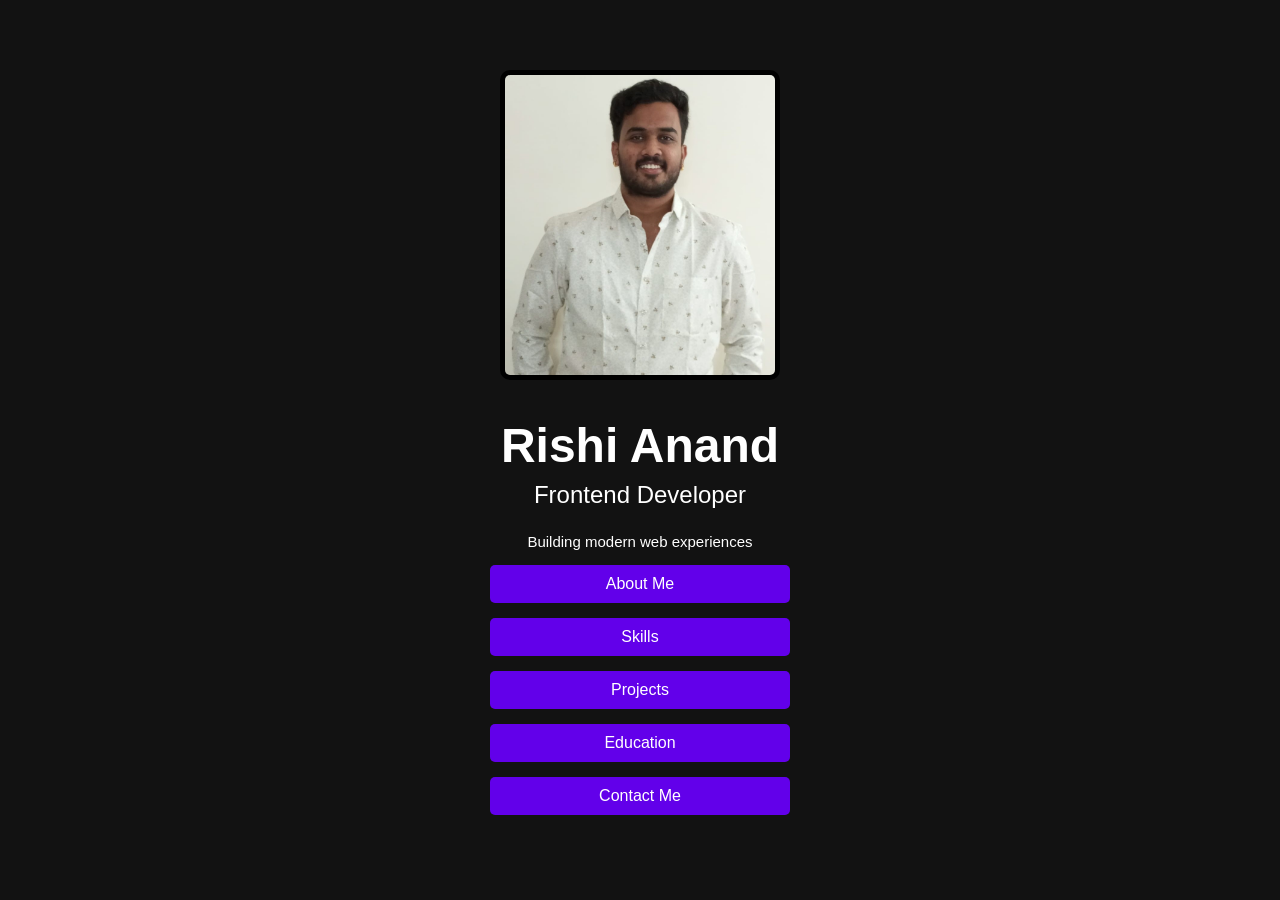
<file: index.html>
<!doctype html>
<html lang="en">
  <head>
    <meta charset="UTF-8" />
    <meta name="viewport" content="width=device-width, initial-scale=1.0" />
    <title>Rishi Anand</title>
    <link rel="stylesheet" href="style.css" />
    <link
      href="https://fonts.googleapis.com/css2?family=Poppins:wght@300;500;700&display=swap"
      rel="stylesheet"
    />
  </head>
  <body>
    <div id="info">
      <img
        id="rishi"
        src="./images/Rishi.jpeg"
        alt="Rishi Anand"
        height="300"
      />
      <h1 id="name">Rishi Anand</h1>
      <p id="title">Frontend Developer</p>
      <p style="font-size: 15px">Building modern web experiences</p>
    </div>
    <div id="buttons-container">
      <button id="aboutBtn">About Me</button><br />
      <button id="skillsBtn">Skills</button><br />
      <button id="projectsBtn">Projects</button><br />
      <button id="educationBtn">Education</button><br />
      <button id="contactBtn">Contact Me</button><br />
    </div>
    <div id="about-container" class="hidden">
      <button class="backBtns" id="aboutBackBtn">&larr; Back</button>
      <h1 style="text-align: center; margin-bottom: 20px">ABOUT ME</h1>
      <p>
        I am a tech and coding enthusiast with the eagerness and willingness to
        learn something new. I am an aspiring web developer. Having developed
        much interest in HTML, CSS and JavaScript, I expanded my knowledge and
        understanding of it through practical projects. From there on I have had
        experience working with Tailwind CSS, ReactJs, NextJs, EJS, SQL, Git and
        GitBash from the foundation that I built. I enjoy learning new
        technologies and improving my problem-solving skills through hands-on
        projects. I aim to become a full stack web developer and contribute to
        meaningful projects while continuously learning and growing as a
        developer. I like learning new technologies because it provides an
        opportunity to expand my knowledge and helps me to go out of my depth. I
        like spending my team playing story-driven video games, watching movies
        and TV shows. I like to stay updated with pop culture.
      </p>
    </div>
    <div id="skills-container" class="hidden">
      <button class="backBtns" id="skillsBackBtn">&larr; Back</button>
      <h1>SKILLS</h1>
      <div id="skills-grid">
        <div>
          <h2>Languages</h2>
          <ul>
            <li>Java</li>
            <li>Python</li>
            <li>C</li>
            <li>HTML</li>
            <li>CSS</li>
            <li>JavaScript</li>
            <li>SQL</li>
          </ul>
        </div>
        <div>
          <h2>Frameworks</h2>
          <ul>
            <li>Bootstrap</li>
            <li>Tailwind CSS</li>
            <li>NodeJs</li>
            <li>EJS</li>
            <li>ExpressJs</li>
          </ul>
        </div>
        <div>
          <h2>Tools</h2>
          <ul>
            <li>Git</li>
            <li>GitHub</li>
            <li>GitBash</li>
            <li>VS Code</li>
            <li>Vite</li>
          </ul>
        </div>
        <div>
          <h2>Design</h2>
          <ul>
            <li>Figma</li>
            <li>Canva</li>
          </ul>
        </div>
        <div>
          <h2>Currently Learning</h2>
          <ul>
            <li>ReactJs</li>
            <li>NextJs</li>
            <li>Zustand</li>
          </ul>
        </div>
      </div>
    </div>
    <div id="projects-container" class="hidden">
      <div id="projectHeading">
        <button class="backBtns" id="projectBackBtn">&larr; Back</button>
        <h1 style="text-align: center">PROJECTS</h1>
      </div>
      <div id="project-btns">
        <button
          id="cinevault-app"
          onclick="displayProject('cinevault-website')"
          class="project-pages"
        >
          CineVault</button
        ><br />
        <button
          id="ecommerce-app"
          onclick="displayProject('ecommerce-website')"
          class="project-pages"
        >
          E-Commerce website for the uneducated</button
        ><br />
        <button
          id="blog-app"
          onclick="displayProject('blog-website')"
          class="project-pages"
        >
          Blog Application</button
        ><br />
        <button
          id="quiz-app"
          onclick="displayProject('quizApp')"
          class="project-pages"
        >
          Simple Quiz Application</button
        ><br />
        <button
          id="weather-app"
          onclick="displayProject('weather')"
          class="project-pages"
        >
          Weather Application using APIs</button
        ><br />
      </div>
      <div id="projectDisplay">
        <div id="cinevault-website" class="hidden">
          <button class="backBtns" id="backToProjects1">&larr; Back</button>
          <h1>CineVault</h1>

          <p>
            A movie discovery web application built with Next.js and TypeScript,
            designed to provide users with a simple and engaging way to explore
            movies and discover new content. The application integrates movie
            APIs to fetch and display dynamic movie information while providing
            a responsive and user-friendly browsing experience. Users can search
            for movies and explore detailed information about individual titles,
            including movie details, ratings, genres, and other relevant
            information fetched through the API. The application uses dynamic
            routing to provide dedicated pages for individual movies, allowing
            users to navigate seamlessly between the movie listings and detailed
            movie information.
          </p>
          <h3>Key Features</h3>
          <ul>
            <li>🎬 Browse movies fetched from external APIs</li>
            <li>🔍 Search for movies and discover relevant results</li>
            <li>⭐ View movie ratings and details</li>
            <li>
              🎭 Explore movie information including genres and descriptions
            </li>
            <li>📄 Dynamic pages for individual movies</li>
            <li>⚡ Responsive and interactive user interface</li>
            <li>🔄 Dynamic API-driven movie content</li>
            <li>🧩 Reusable React components for a consistent interface</li>
          </ul>

          <h3>Purpose</h3>

          This project was developed to create a practical movie discovery
          platform while gaining experience with Next.js, TypeScript, API
          integration, dynamic routing, and reusable React components. The
          application focuses on making movie discovery simple, responsive, and
          intuitive for users.

          <h3>Tech Stack</h3>
          <ul>
            <li>Next.js</li>
            <li>TypeScript</li>
            <li>React</li>
            <li>External Movie APIs</li>
            <li>HTML</li>
            <li>CSS</li>
            <li>JavaScript</li>
          </ul>

          <a href="https://cine-vault-virid-sigma.vercel.app/" target="_blank"
            ><button>Live Demo</button></a
          >
          <br />
          <a href="https://github.com/Rishi100304/CineVault" target="_blank"
            ><button>GitHub</button></a
          ><br />
          <hr />
        </div>
        <div id="blog-website" class="hidden">
          <button class="backBtns" id="backToProjects2">&larr; Back</button>
          <h1>Blog Application</h1>
          <p>
            A full-stack blog application built with Express.js and EJS that
            allows users to create, read, update, and delete blog posts through
            a clean and intuitive interface. The application implements complete
            CRUD functionality, enabling users to publish new posts, edit
            existing content, and remove posts when needed. It also includes a
            dedicated About Me page, demonstrating multi-page routing and
            dynamic rendering using EJS templates. The project focuses on
            server-side rendering, RESTful routing, and efficient handling of
            user interactions while maintaining a simple and responsive user
            experience.
          </p>
          <h3>Tech Stack</h3>
          <ul>
            <li>Express.js</li>
            <li>EJS</li>
            <li>HTML</li>
            <li>CSS</li>
            <li>JavaScript</li>
            <li>Node.js</li>
          </ul>
          <h3>Key Features</h3>
          <ul>
            <li>✍️ Create new blog posts</li>
            <li>📖 View all published posts</li>
            <li>✏️ Edit existing posts</li>
            <li>🗑️ Delete posts</li>
            <li>👤 Dedicated About Me page</li>
            <li>⚡ Server-side rendering with EJS</li>
            <li>📱 Responsive interface</li>
          </ul>

          <a
            href="https://blog-web-application-plum.vercel.app/"
            target="_blank"
            ><button>Live Demo</button></a
          ><br />
          <a
            href="https://github.com/Rishi100304/Blog-Web-Application"
            target="_blank"
            ><button>GitHub</button></a
          ><br />
          <hr />
          <h2>Project Demonstration</h2>
          <video controls width="800">
            <source
              src="./videos/Screen Recording 2024-09-01 150753.mp4"
              type="video/mp4"
            />
            Your browser does not support the video tag.
          </video>
        </div>
        <div id="ecommerce-website" class="hidden">
          <button class="backBtns" id="backToProjects3">&larr; Back</button>
          <h1>Inclusive E-Commerce Platform</h1>
          <p>
            An inclusive e-commerce web application built with Next.js and
            TypeScript, designed to make online shopping more accessible and
            convenient for users from diverse backgrounds. The platform
            integrates external APIs to display a wide range of products,
            including cosmetics and food items, while providing a fast,
            responsive, and user-friendly shopping experience. A key focus of
            the project is accessibility. Each product offers three different
            ways for users to explore its details:
          </p>
          <ul>
            <li>
              📖 Read – View detailed product information in a traditional text
              format.
            </li>
            <li>
              🎙️ AI Voice Assistance – Listen to product descriptions through
              AI-generated voice narration, making the platform more accessible
              for users with dyslexia, visual impairments, or anyone who prefers
              listening over reading.
            </li>
            <li>
              📱 QR Code Viewing – Generate a QR code that allows users to
              instantly open the product page on their mobile device, providing
              flexibility for users who may not have access to a laptop or
              desktop.
            </li>
          </ul>
          The application also includes modern e-commerce functionality such as
          product search, secure authentication, and customizable themes. Users
          can sign in using their Google account, allowing for a quick and
          secure login experience without creating a separate account. The
          interface also supports Light Mode, Dark Mode, and System Theme,
          enabling users to personalize their browsing experience.

          <h3>Key Features</h3>
          <ul>
            <li>🛍️ Browse products fetched from external APIs</li>
            <li>🍎 Explore categories including food and cosmetics</li>
            <li>⭐ View product ratings</li>
            <li>🔍 Search products instantly</li>
            <li>📖 Read detailed product information</li>
            <li>🎙️ AI-powered voice narration for improved accessibility</li>
            <li>
              📱 QR code generation for viewing products on mobile devices
            </li>
            <li>🔐 Secure authentication with Google Sign-In</li>
            <li>Light, Dark, and System theme support</li>
            <li>
              ⚡ Responsive and optimized user interface built with Next.js and
              TypeScript
            </li>
          </ul>

          <h3>Purpose</h3>

          This project was developed to make online shopping more inclusive and
          accessible. By combining assistive technologies such as AI voice
          narration, QR code accessibility, and a clean user interface, the
          platform helps reduce barriers for individuals with dyslexia, visual
          impairments, limited literacy, or those who prefer using mobile
          devices. The goal is to create a shopping experience that is
          accessible, intuitive, and welcoming for a wide range of users.

          <h3>Tech Stack</h3>
          <ul>
            <li>Next.js</li>
            <li>TypeScript</li>
            <li>React</li>
            <li>External APIs</li>
            <li>Google Authentication</li>
            <li>AI Text-to-Speech</li>
            <li>QR Code Generation</li>
            <li>HTML</li>
            <li>CSS</li>
            <li>JavaScript</li>
          </ul>

          <a
            href="https://e-commerce-project-psi-umber.vercel.app/"
            target="_blank"
            ><button>Live Demo</button></a
          >
          <br />
          <a
            href="https://github.com/Rishi100304/E-commerce_Project"
            target="_blank"
            ><button>GitHub</button></a
          ><br />
          <hr />
          <h2>Project Demonstration</h2>
          <video controls width="800">
            <source
              src="./videos/Recording 2026-07-03 142421.mp4"
              type="video/mp4"
            />
            Your browser does not support the video tag.
          </video>
        </div>

        <div id="quizApp" class="hidden">
          <button class="backBtns" id="backToProjects4">&larr; Back</button>
          <h1>Simple Quiz Application</h1>
          <p>
            An interactive quiz application built with HTML, CSS, and JavaScript
            that provides users with an engaging way to test their knowledge
            through a series of multiple-choice questions. The application
            dynamically renders questions and answer options while tracking the
            user's score in real time. The project demonstrates core JavaScript
            concepts such as DOM manipulation, event handling, array methods,
            and state management. Questions are displayed dynamically, user
            responses are validated, and the application ensures a smooth quiz
            flow by controlling navigation between questions. At the end of the
            quiz, users receive their final score based on their performance.
            The interface is designed to be clean, responsive, and intuitive,
            providing a seamless experience across desktop and mobile devices.
          </p>
          <h3>Key Features</h3>
          <ul>
            <li>❓ Dynamically renders quiz questions and answer options</li>
            <li>✅ Validates user answers</li>
            <li>📊 Real-time score tracking</li>
            <li>
              ➡️ Controlled navigation through questions using a Next button
            </li>
            <li>🏆 Displays the final score upon quiz completion</li>
            <li>
              🔄 Built using reusable functions for cleaner and more
              maintainable code
            </li>
            <li>📱 Responsive design for desktop and mobile devices</li>
            <li>
              ⚡ Developed entirely with vanilla JavaScript without external
              libraries Purpose
            </li>
          </ul>

          This project was developed to strengthen my understanding of
          JavaScript fundamentals by implementing interactive user interfaces,
          managing application state, and dynamically updating the DOM based on
          user interactions. It also helped me improve my problem-solving skills
          by structuring the application into reusable functions, handling quiz
          logic efficiently, and creating a responsive and user-friendly
          experience.

          <h3>Tech Stack</h3>
          <ul>
            <li>HTML5</li>
            <li>CSS3</li>
            <li>JavaScript (ES6)</li>
          </ul>

          <a href="https://simple-quiz-app-murex.vercel.app/" target="_blank"
            ><button>Live Demo</button></a
          ><br />
          <a
            href="https://github.com/Rishi100304/Simple-Quiz-App"
            target="_blank"
            ><button>GitHub</button></a
          ><br />
          <hr />
          <h2>Project Demonstration</h2>
          <video controls width="800">
            <source
              src="./videos/Recording 2026-07-03 142758.mp4"
              type="video/mp4"
            />
            Your browser does not support the video tag.
          </video>
        </div>
        <div id="weather" class="hidden">
          <button class="backBtns" id="backToProjects5">&larr; Back</button>
          <h1>Weather Application using APIs</h1>
          <p>
            A responsive weather application built with HTML, CSS, and
            JavaScript that provides users with real-time weather information by
            integrating a weather API. The application allows users to search
            for any city and instantly view current weather conditions,
            including temperature, humidity, wind speed, and overall weather
            status. The project demonstrates the integration of external APIs,
            asynchronous JavaScript using fetch(), and dynamic DOM manipulation
            to display live weather data. It also focuses on error handling by
            notifying users when an invalid city is entered or when weather data
            cannot be retrieved. Designed with a clean and intuitive interface,
            the application delivers a seamless experience across desktop and
            mobile devices.
          </p>
          <h3>Key Features</h3>
          <ul>
            <li>🌍 Search weather information for any city</li>
            <li>
              🌤️ Displays real-time weather conditions using a Weather API
            </li>
            <li>
              🌡️ Shows temperature, humidity, wind speed, and weather status
            </li>
            <li>🔄 Fetches live data asynchronously using JavaScript</li>
            <li>❌ Handles invalid city names and API errors gracefully</li>
            <li>📱 Fully responsive design for desktop and mobile devices</li>
            <li>⚡ Dynamic UI updates without page refresh</li>
          </ul>

          <h3>Purpose</h3>

          This project was developed to strengthen my understanding of API
          integration, asynchronous JavaScript, and dynamic DOM manipulation. It
          provided hands-on experience working with real-time data, handling
          asynchronous requests using fetch(), implementing error handling, and
          creating an interactive application that delivers live information to
          users.

          <h3>Tech Stack</h3>
          <ul>
            <li>HTML5</li>
            <li>CSS3</li>
            <li>JavaScript (ES6)</li>
            <li>Weather API</li>
          </ul>

          <a
            href="https://weather-app-using-api-zeta.vercel.app/"
            target="_blank"
            ><button>Live Demo</button></a
          >
          <br />
          <a
            href="https://github.com/Rishi100304/Weather_App_Using_API"
            target="_blank"
            ><button>GitHub</button></a
          ><br />
          <hr />
          <h2>Project Demonstration</h2>

          <video controls width="800">
            <source
              src="/videos/Screen Recording 2026-07-03 140403.mp4"
              type="video/mp4"
            />
            Your browser does not support the video tag.
          </video>
        </div>
      </div>
    </div>
    <div id="education-container" class="hidden">
      <button class="backBtns" id="educationBackBtn">&larr; Back</button>
      <h1>Education</h1>

      <h2>
        🎓 Bachelor of Technology, Computer Science and Technology(Spl. in
        DevOps)
      </h2>
      <h3>Presidency University</h3>
      <h3>2021 – 2025</h3>

      <h3>Relevant Coursework</h3>
      <ul>
        <li>Web Development</li>
        <li>Data Structures</li>
        <li>DBMS</li>
        <li>Java Programming</li>
        <li>Python Programming</li>
        <li>JavaScript Programming</li>
        <li>Software Engineering</li>
      </ul>

      <h3>Current Focus</h3>
      <ul>
        <li>Frontend Development</li>
        <li>React</li>
        <li>Next.js</li>
      </ul>
    </div>
    <div id="contact-container" class="hidden">
      <button class="backBtns" id="contactBackBtn">&larr; Back</button>
      <h1>CONTACT ME</h1>

      📧 Email: rishianand1018@gmail.com <br />

      💻 GitHub: https://github.com/Rishi100304/ <br />

      💼 LinkedIn: https://www.linkedin.com/in/rishi-anand-btech/ <br />

      📍 India
      <br /><br />
      <a
        href="mailto:rishianand1018@gmail.com"
        style="text-decoration: none"
        target="_blank"
      >
        <img
          src="./images/svgviewer-output (2).svg"
          height="20"
          width="20"
          style="padding-bottom: 0"
          alt=""
        />
      </a>

      <a
        href="https://github.com/yourusername"
        style="text-decoration: none"
        target="_blank"
      >
        <img src="./images/instagram.svg" alt="" />
      </a>

      <a
        href="https://github.com/yourusername"
        style="text-decoration: none"
        target="_blank"
      >
        <img src="./images/github.svg" alt="" />
      </a>

      <a
        href="https://linkedin.com/in/yourprofile"
        style="text-decoration: none"
        target="_blank"
      >
        <img src="./images/linkedin.svg" alt="" />
      </a>
    </div>
    <script src="index.js"></script>
  </body>
</html>
</file>
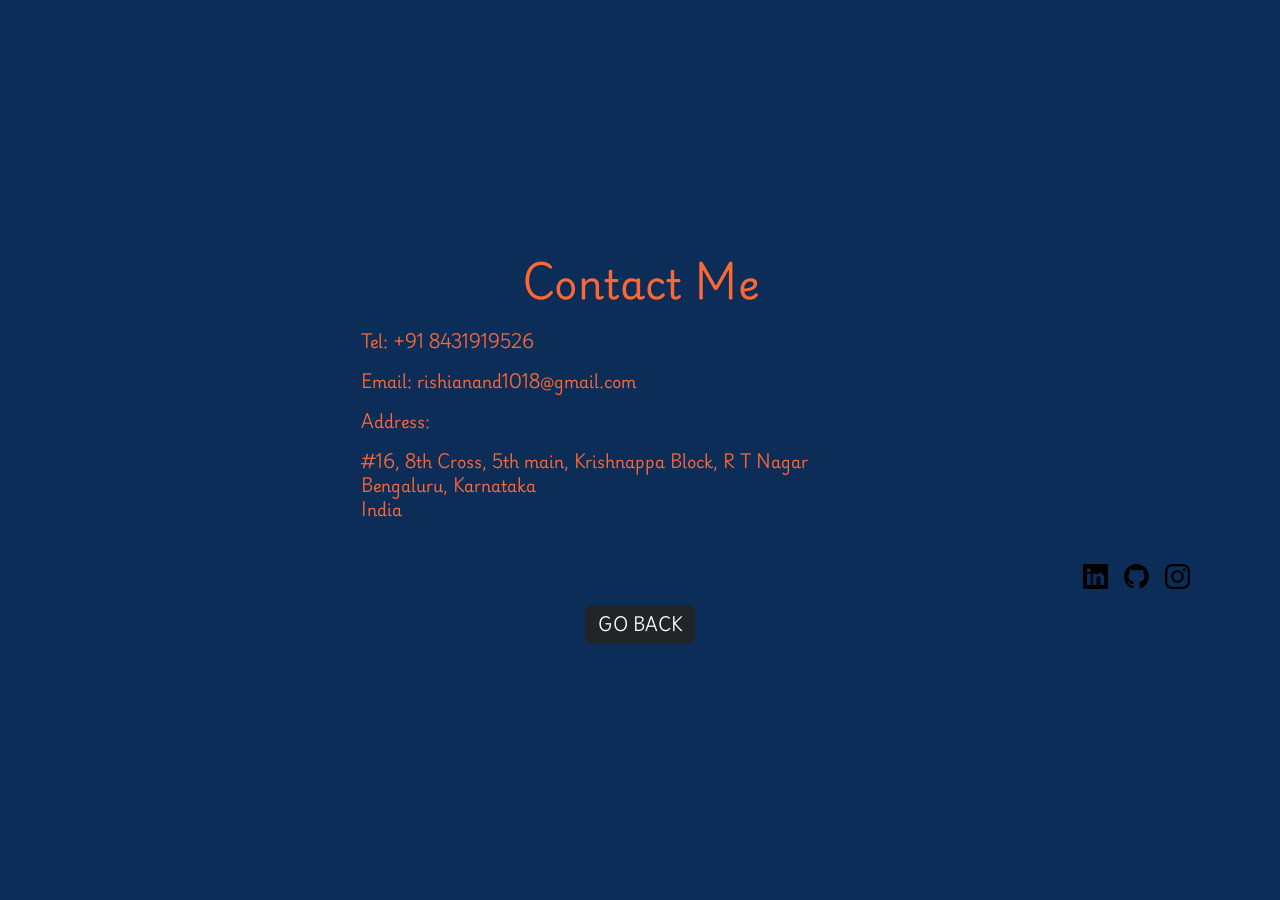
<file: contact.html>
<!DOCTYPE html>
<html lang="en">
<head>
  <meta charset="UTF-8">
  <meta name="viewport" content="width=device-width, initial-scale=1.0">
  <title>Contact</title>
  <link href="https://cdn.jsdelivr.net/npm/bootstrap@5.3.3/dist/css/bootstrap.min.css" rel="stylesheet" integrity="sha384-QWTKZyjpPEjISv5WaRU9OFeRpok6YctnYmDr5pNlyT2bRjXh0JMhjY6hW+ALEwIH" crossorigin="anonymous">
  <script src="https://cdn.jsdelivr.net/npm/bootstrap@5.3.3/dist/js/bootstrap.bundle.min.js" integrity="sha384-YvpcrYf0tY3lHB60NNkmXc5s9fDVZLESaAA55NDzOxhy9GkcIdslK1eN7N6jIeHz" crossorigin="anonymous"></script>
  <link href="https://fonts.googleapis.com/css2?family=Playwrite+DE+Grund:wght@100..400&display=swap" rel="stylesheet">
  <style>
        *{
          padding: 0;
          margin: 0;
          box-sizing: border-box;
        }
        body{
          height: 100vh;
          display: flex;
          justify-content: center;
          align-items: center;
          background-color: #0C2D57;
          /* background: radial-gradient( rgb(229, 140, 155), #ff4c68, red); */
          color: #FC6736;
          font-family: "Playwrite de grund";
        }
        ul,li{
          display: flex;
          list-style: none;
          justify-content: end;
        }
  </style>
</head>
<body>
  <div class="container">
  <h1 class="text-center mb-4">Contact Me</h1>
  <p class="col-sm-6 mx-auto">Tel: +91 8431919526</p>
  <p class="col-sm-6 mx-auto">Email: rishianand1018@gmail.com</p>
  <p class="col-sm-6 mx-auto">Address:</p>
  <p class="col-sm-6 mx-auto">
    #16, 8th Cross, 5th main, Krishnappa Block, R T Nagar<br />
    Bengaluru, Karnataka<br />
    India<br />
  </p>
  <br/>
  <ul>
    <li><a href="https://www.linkedin.com/in/rishi-anand-btech-in-computer-science-spl-in-devops/" class="nav-link link-light px-2 text-primary"><img src="./linkedin.svg" height="25" alt="linkedin"></a></li>
    <li class="nav-item"><a href="https://github.com/Rishi100304" class="nav-link px-2 link-dark text-primary"><img src="./github.svg" height="25" alt="github"></a></li>
    <li class="nav-item"><a href="https://www.instagram.com/_rishiii__10/" class="nav-link link-danger px-2 text-primary"><img src="./instagram.svg" height="25" alt="insta"></a></li>
  </ul>
  <div class="button text-center"><a class="btn btn-dark" href="./index.html">GO BACK</a></div>
  </div>
  </body>
  </html>
</file>
<file: style.css>
body {
    font-family: Arial, Helvetica, sans-serif;
    font-size: 1.5rem;
    margin: auto;
    min-height: 100vh;
    width: 50%;
    display: flex;
    flex-direction: column;
    justify-content: center; /* Horizontal */
    align-items: center;   
    background-color: #121212;
    color: #ffffff;
}
#info{
    text-align: center;
}
#rishi{
    border: 5px solid black;
    border-radius: 10px;
}
h1{
    margin-bottom: 8px;
}
p{
    margin-top: 0;
}
button {
    font-size: 1rem;
    padding: 10px;
    background-color: #6200ea;
    border: none;
    border-radius: 5px;
    color: white;
    cursor: pointer;
    transition: background-color 0.3s;
    margin-bottom: 15px;
    width: 300px;
}

button:hover {
  background-color: #3700b3;
  transform:translateY(-3px);
    box-shadow:0 10px 25px rgba(128,0,255,.4);
}

.backBtns {
    text-align: left;
    cursor: pointer;
    width: fit-content;
    font-size: 18px;
}

.backBtns:hover {
    text-decoration: solid;
}
#skills-container{
    width: 700px;
}
#skills-grid{
    
    display: grid;
    grid-template-columns: repeat(2, 1fr); /* 2 columns */
    gap: 20px;
}

#projects-container{
    width: 700px;
}
#project-btns {
    padding: 20px;
    text-align: center;
}
#project-btns button{
    padding: 20px;
    text-align: center;
}

#projectDisplay h1{
    text-align: center;
}

#education-container h1{
    text-align: center;
}

.hidden{
    display: none;
}
</file>
